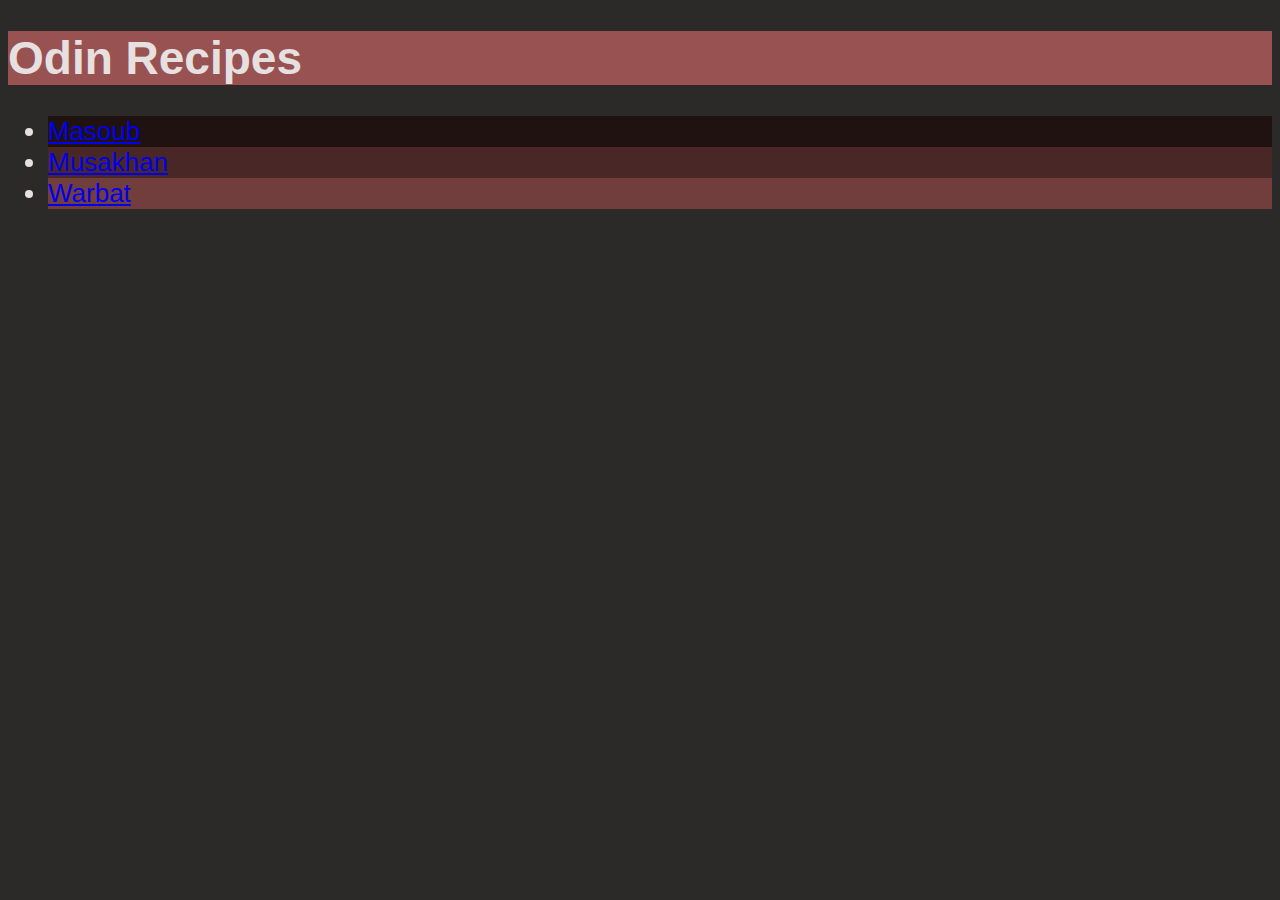
<file: index.html>
<!DOCTYPE html>
<html lang="en">
<head>
    <meta charset="UTF-8">
    <link rel="stylesheet" href="styles.css">
    <title>Odin Recipes</title>
</head>
<body>
    <h1 class="text">Odin Recipes</h1>
    <ul class="text">
        <li id="m0"><a href="recipes/masoub.html">Masoub</a></li>
        <li id="m1"><a href="recipes/musakhan.html">Musakhan</a></li>
        <li id="m2"><a href="recipes/warbat.html">Warbat</a></li>
    </ul>
</body>
</html>
</file>
<file: styles.css>
body {
    background-color: rgb(44, 41, 41);
    font-family: Helvetica, Tahoma, sans-serif;
}

.text {
    color: rgb(231, 224, 224);
    font-size: 26px;
}

h1.text {
    font-size: 46px;
    background-color: hsl(0, 30%, 46%);
}

.odd {
    background-color: hsl(0, 30%, 46%);
}

.even {
    background-color: hsl(0, 30%, 38%); 
}

#m0 {
    background-color: hsl(0, 30%, 10%);
}

#m1 {
    background-color: hsl(0, 30%, 22%);
}

#m2 {
    background-color: hsl(0, 30%, 34%);
}
</file>
